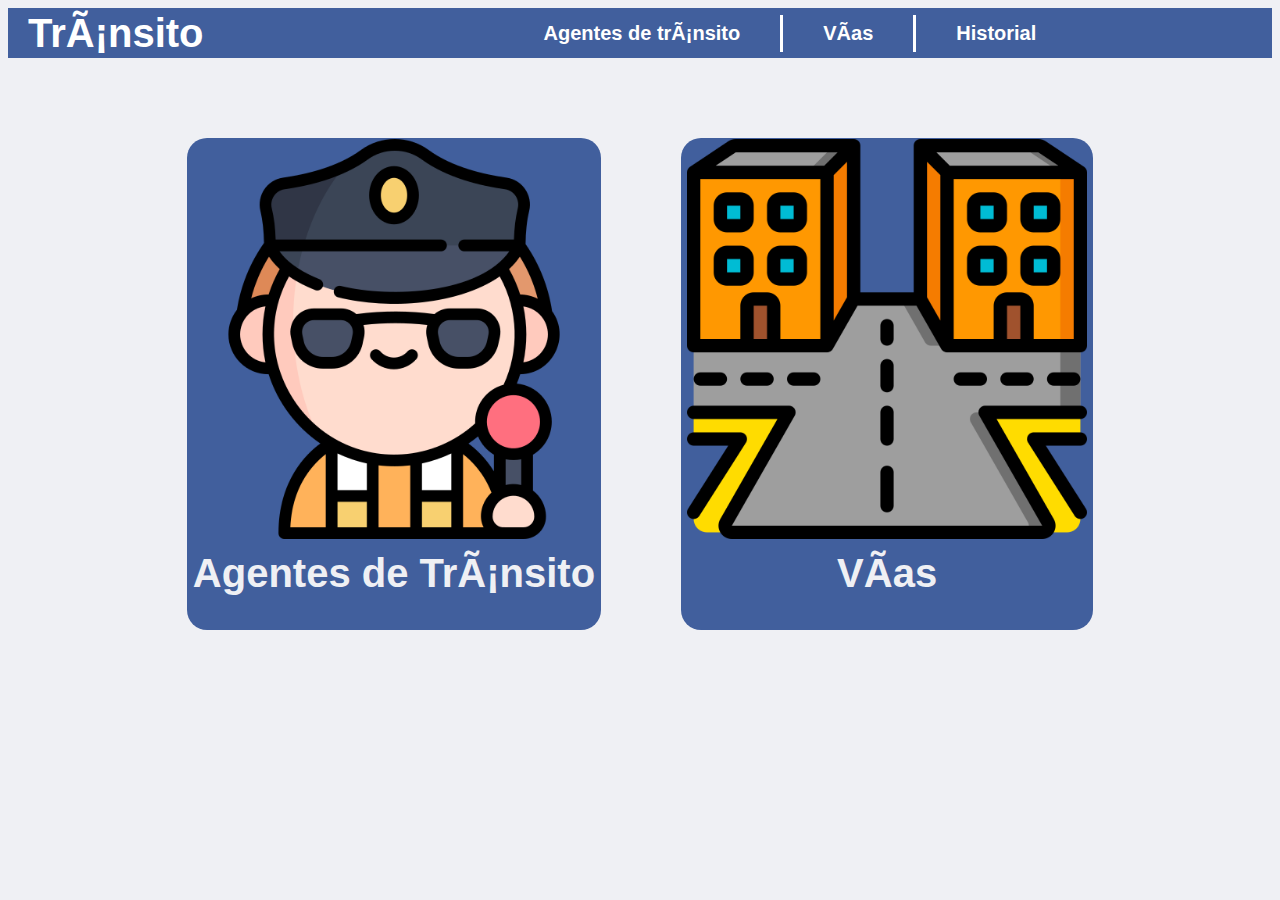
<file: src/view/index.html>
<!DOCTYPE html>
<html>

<head>
    <meta charset=”utf-8”>
    <title>Gestor de Vias</title>
    <link rel="stylesheet" href="../css/menu.css">
    <link rel="stylesheet" href="../css/styles.css">
    

</head>

<body>
    <nav id="barra">
        <a href="./index.html" class="opciones" id="link-inicio"><h2 class="etiqueta-inicio">Tránsito</h2></a>
        
        <a href="./agente_page.html" class="opciones"><h2 class="opciones">Agentes de tránsito</h2></a>
        <div class="line-separator"></div>
        <a href="./via_page.html" class="opciones"><h2 class="opciones">Vías</h2></a>
        <div class="line-separator"></div>
        <a href="historial.html" class="opciones"><h2 class="opciones">Historial</h2></a>
      </nav>

      
      <section id="cuerpo-index">
        <a href="./agente_page.html" class="ruta-botones">
            <button id="btn-agentes">
                <img src="../../assets/img_agente.png">
                <h2 class="subtitulo">Agentes de Tránsito</h2>
            </button>

        </a>
        <a href="./via_page.html" class="ruta-botones">
            <button id="btn-vias">
                <img src="../../assets/img_via.png">
                <h2 class="subtitulo">Vías</h2>
            </button>
        </a>

    </section>

</body>

</html>
</file>
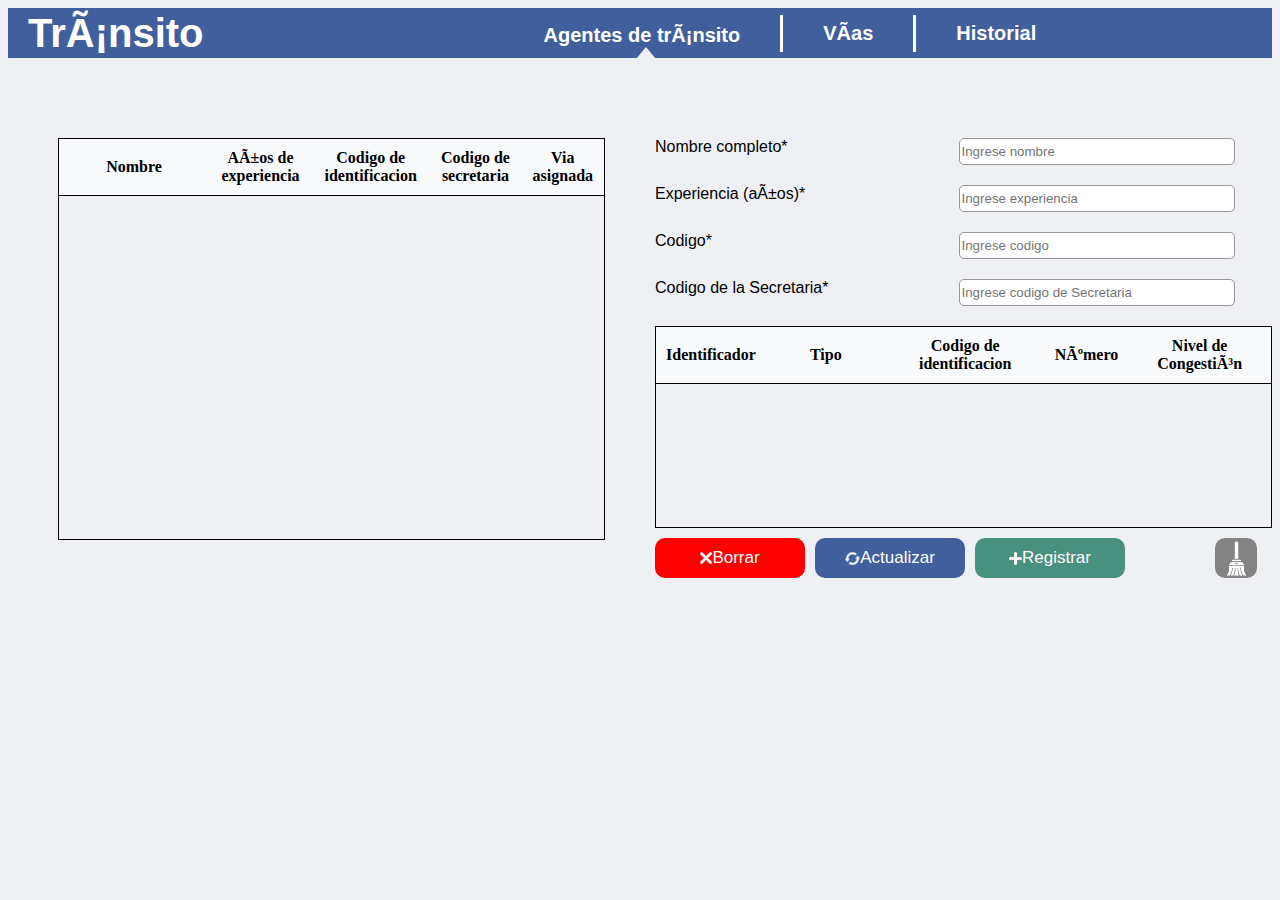
<file: src/view/agente_page.html>
<!DOCTYPE html>
<html>

<head>
    <meta charset=”utf-8”>
    <title>Gestor de Vias</title>
    <script src="../js/agente.js"> </script>
    <script src="../js/agenteTabla.js"> </script>
    <script src="../js/miniTablaVia.js"> </script>
    <script src="../js/restController/agenteRestController.js"> </script>

    <link rel="stylesheet" href="../css/menu.css">
    <link rel="stylesheet" href="../css/agente.css">

</head>

<body>
    <nav id="barra-menu">
        <a href="./index.html" class="opciones-menu" id="link-inicio">
            <h2 class="etiqueta-inicio">Tránsito</h2>
        </a>
        <a href="./agente_page.html" class="opciones-menu">
            <h2 class="opciones-menu" id="posicionado">Agentes de tránsito</h2>
            <div class="triangle" style="margin-left: 112px;"></div>
        </a>
        <div class="line-separator"></div>
        <a href="./via_page.html" class="opciones-menu">
            <h2 class="opciones-menu">Vías</h2>
        </a>
        <div class="line-separator"></div>
        <a href="historial.html" class="opciones-menu">
            <h2 class="opciones-menu">Historial</h2>
        </a>
    </nav>
    <section id="cuerpo">

        <div id="scroll-principal">
            <table id="myTable">
                <tr id="encabezado" class="encabezado">
                    <th width="130px">Nombre</th>
                    <th>Años de experiencia</th>
                    <th>Codigo de identificacion</th>
                    <th>Codigo de secretaria</th>
                    <th>Via asignada</th>
                </tr>
            </table>
        </div>

        <div>

            <div id="formulario">

                <div class="fila-input">
                    <label class="etiqueta-input">Nombre completo*</label>
                    <div>
                        <input type="text" maxlength="50" placeholder="Ingrese nombre" id="input-nombre">
                        <h3 id="mensaje-nombre"></h3>
                    </div>
                </div>
                <div class="fila-input">
                    <label class="etiqueta-input">Experiencia (años)*</label>
                    <div>
                        <input type="number" min="0" placeholder="Ingrese experiencia" id="input-experiencia">
                        <h3 id="mensaje-experiencia"></h3>
                    </div>
                </div>
                <div class="fila-input">
                    <label class="etiqueta-input">Codigo*</label>
                    <div>
                        <input type="text" maxlength="10" placeholder="Ingrese codigo" id="input-codigo">
                        <h3 id="mensaje-codigo"></h3>
                    </div>
                </div>
                <div class="fila-input">
                    <label class="etiqueta-input">Codigo de la Secretaria*</label>
                <div>
                    <input type="text" maxlength="10" placeholder="Ingrese codigo de Secretaria"
                        id="input-codigo-secretaria">
                    <h3 id="mensaje-codigo-secretaria"></h3>
                </div>
                </div>
            </div>
            <div id="scroll-vias">
                <table id="myTableM">
                    <tr id="encabezado-mini" class="encabezado">
                        <th>Identificador</th>
                        <th width="100px">Tipo</th>
                        <th>Codigo de identificacion</th>
                        <th>Número</th>
                        <th>Nivel de Congestión</th>
                    </tr>
                </table>
            </div>

            <div id="botones-crud">
                <button id="btn-borrar" class="crud"><img src="../../assets/equis_icon.png" width=12
                        height=12>Borrar</button>
                <button id="btn-actualizar" class="crud"><img src="../../assets/actualizar.png" width=15
                        height=15>Actualizar</button>
                <button id="btn-registrar" class="crud"><img src="../../assets/mas_icon.png" width=13
                        height=13>Registrar</button>
                <button id="btn-limpiar"><img src="../../assets/limpiar.png" width=31 height=35></button>
            </div>
        </div>


    </section>


</body>

</html>
</file>
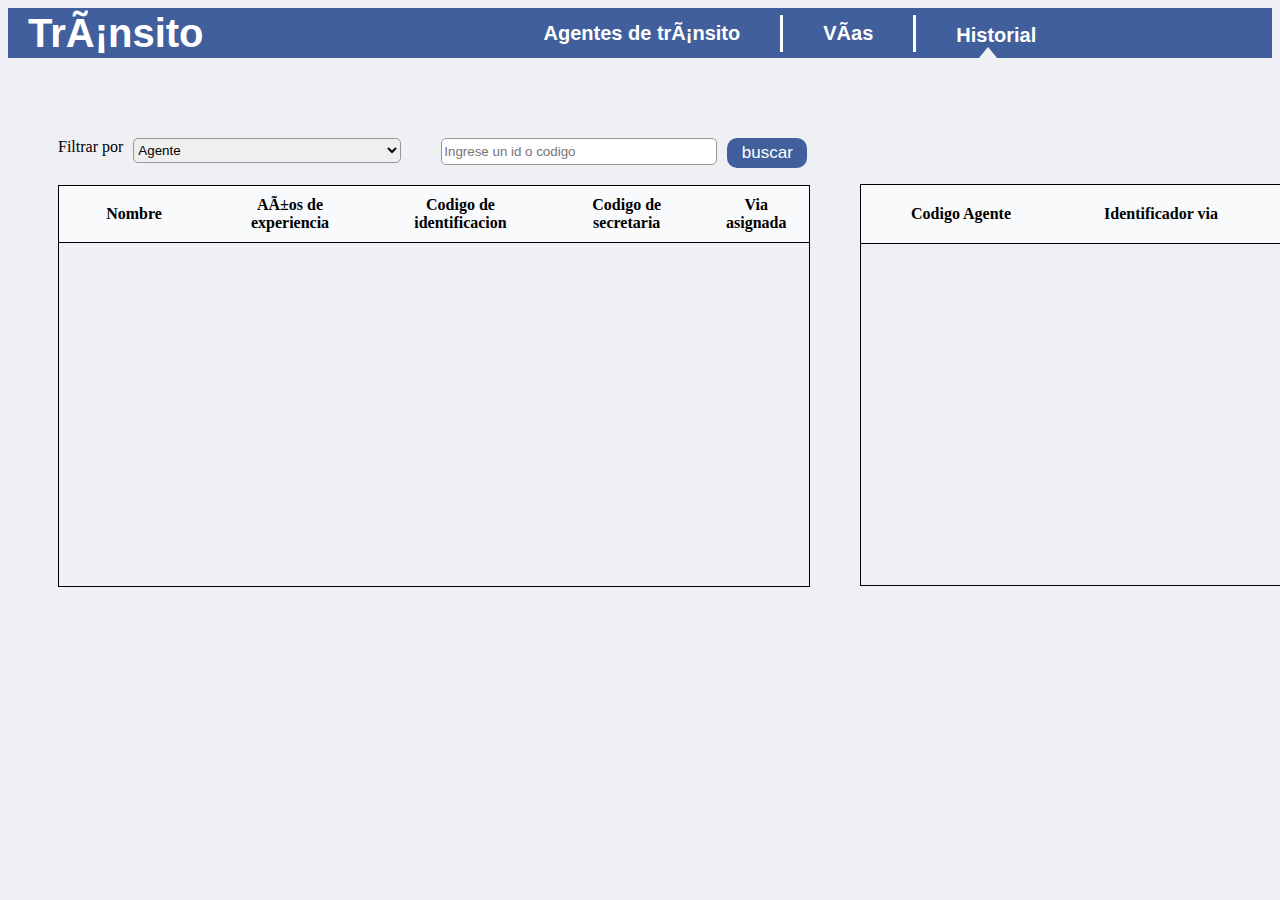
<file: src/view/historial.html>
<!DOCTYPE html>
<html>

<head>
    <meta charset=”utf-8”>
    <title>Vias</title>

    <script src="../js/restController/agenteRestController.js"> </script>
    <script src="../js/restController/viaRestController.js"> </script>
    <script src="../js/restController/historialRestController.js"> </script>
    <script src="../js/historial.js"> </script>
    <script src="../js/agenteTabla.js"> </script>
    <script src="../js/viaTabla.js"> </script>

    <link rel="stylesheet" href="../css/menu.css">
    <link rel="stylesheet" href="../css/historial.css">

</head>

<body>
    <nav id="barra-menu">
        <a href="./index.html" class="opciones-menu" id="link-inicio">
            <h2 class="etiqueta-inicio">Tránsito</h2>
        </a>
        <a href="./agente_page.html" class="opciones-menu">
            <h2 class="opciones-menu">Agentes de tránsito</h2>
        </a>
        <div class="line-separator"></div>
        <a href="./via_page.html" class="opciones-menu">
            <h2 class="opciones-menu">Vías</h2>
        </a>
        <div class="line-separator"></div>
        <a href="historial.html" class="opciones-menu">
            <h2 class="opciones-menu" id="posicionado">Historial</h2>
            <div class="triangle" style="margin-left: 42px;"></div>
        </a>
    </nav>

    <section id="cuerpo">
        <div>
            <div id="formulario">
                <div class="fila-input" id="box-vias" >
                    <label class="etiqueta-input" >Filtrar por</label>

                    <select class="opcion-seleccionada-agente" name="mi_combo_box" id="box-agente-via">
                        <option value="opcion1">Agente</option>
                        <option value="opcion2">Vía</option>
                    </select>

                    <select class="opciones-via" name="mi_combo_box" id="box-calle-carrera">
                        <option value="calle">Calle</option>
                        <option value="carrera">Carrera</option>
                    </select>

                </div>

                <div class="fila-input">

                    <input type="text" maxlength="10" placeholder="Ingrese un id o codigo" id="input-id-via">
                    <h3 id="mensaje"></h3>
                </div>
                <button id="btn-buscar">buscar</button>
            </div>
            <div id="scroll-principal-agente" class="scroll-principal">
                <table id="tabla-agente">
                    <tr id="encabezado" class="encabezado">
                        <th width="130px">Nombre</th>
                        <th>Años de experiencia</th>
                        <th>Codigo de identificacion</th>
                        <th>Codigo de secretaria</th>
                        <th>Via asignada</th>
                    </tr>
                </table>
            </div>
            <div id="scroll-principal-via" class="scroll-principal">
                <table id="tabla-via">
                    <tr id="encabezado1" class="encabezado">
                        <th width="140px">Identificador</th>
                        <th width="140px">Tipo</th>
                        <th>Codigo de identificacion</th>
                        <th>Número</th>
                        <th>Nivel de Congestión</th>
                    </tr>
                </table>
            </div>
        </div>
        <div id="contenedor-tabla-m">
            <div id="scroll-vias">
                <table id="myTableM">
                    <tr height="58px" id="encabezado-mini" class="encabezado">
                        <th width="180px">Codigo Agente</th>
                        <th width="180px">Identificador via</th>
                        <th width="180px">Fecha</th>
                    </tr>
                </table>
            </div>
        </div>

    </section>


</body>

</html>
</file>
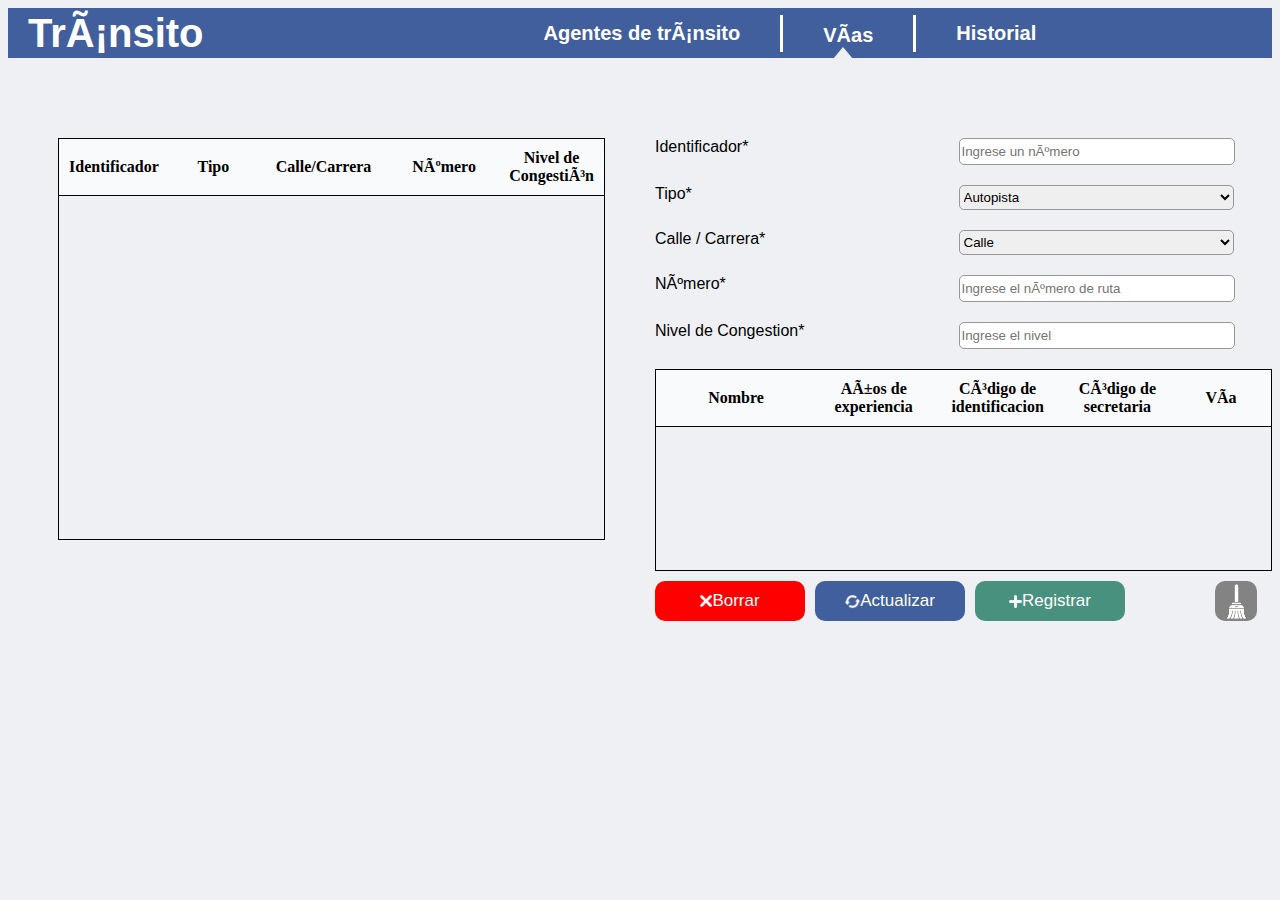
<file: src/view/via_page.html>
<!DOCTYPE html>
<html>

<head>
    <meta charset=”utf-8”>
    <title>Vías</title>
    <script src="../js/via.js"> </script>
    <script src="../js/viaTabla.js"> </script>
    <script src="../js/restController/viaRestController.js"> </script>
    <script src="../js/miniTablaAgente.js"> </script>


    <link rel="stylesheet" href="../css/menu.css">
    <link rel="stylesheet" href="../css/agente.css">

</head>

<body>
    <nav id="barra-menu">
        <a href="./index.html" class="opciones-menu" id="link-inicio">
            <h2 class="etiqueta-inicio">Tránsito</h2>
        </a>
        <a href="./agente_page.html" class="opciones-menu">
            <h2 class="opciones-menu">Agentes de tránsito</h2>
        </a>
        <div class="line-separator"></div>
        <a href="./via_page.html" class="opciones-menu">
            <h2 class="opciones-menu" id="posicionado">Vías</h2>
            <div class="triangle" style="margin-left: 30px;"></div>
        </a>
        <div class="line-separator"></div>
        <a href="historial.html" class="opciones-menu">
            <h2 class="opciones-menu">Historial</h2>
        </a>
    </nav>

    <section id="cuerpo">

        <div id="scroll-principal">
            <table id="myTable">
                <tr height="46px" id="encabezado" class="encabezado">
                    <th>Identificador</th>
                    <th width="140px" >Tipo</th>
                    <th width="140px">Calle/Carrera</th>
                    <th width="140px">Número</th>
                    <th>Nivel de Congestión</th>
                </tr>
            </table>
        </div>

        <div>

            <div id="formulario">

                <div class="fila-input">
                    <label class="etiqueta-input">Identificador*</label>
                    <div id="input-validacion">
                        <input type="number" maxlength="50" placeholder="Ingrese un número" id="input-id-via">
                        <h3 id="mensaje-id-via"></h3>
                    </div>
                </div>
                <div class="fila-input">
                    <label class="etiqueta-input">Tipo*</label>
                    <div>
                        <select name="mi_combo_box" id="box-tipo-via">
                            <option value="opcion1">Autopista</option>
                            <option value="opcion2">Carretera Principal</option>
                            <option value="opcion3">Carretera Secundaria</option>
                        </select>
                        <h3></h3>
                    </div>
                </div>
                <div class="fila-input">
                    <label class="etiqueta-input">Calle / Carrera*</label>
                    <div>

                        <select name="mi_combo_box" id="box-tipo-calle">
                            <option value="opcion1">Calle</option>
                            <option value="opcion2">Carrera</option>
                        </select>
                        <h3></h3>
                    </div>
                </div>
                <div class="fila-input">
                    <label class="etiqueta-input">Número*</label>
                    <div>
                        <input type="number" maxlength="10" placeholder="Ingrese el número de ruta"
                            id="input-numero-ruta">
                        <h3 id="mensaje-numero-ruta"></h3>
                    </div>
                </div>
                <div class="fila-input">
                    <label class="etiqueta-input">Nivel de Congestion*</label>
                    <div>
                        <input type="number" maxlength="2" min="0" max="100" maxlength="2" placeholder="Ingrese el nivel"
                            id="input-nivel-congestion">
                        <h3 id="mensaje-nivel-congestion"></h3>
                    </div>
                </div>
            </div>
            <div id="scroll-vias">
                <table id="myTableM">
                    <tr id="encabezado-mini" class="encabezado">
                        <th width="140px">Nombre</th>
                        <th>Años de experiencia</th>
                        <th>Código de identificacion</th>
                        <th>Código de secretaria</th>
                        <th width="80px">Vía</th>
                    </tr>
                </table>
            </div>

            <div id="botones-crud">
                <button id="btn-borrar" class="crud"><img src="../../assets/equis_icon.png" width=12
                        height=12>Borrar</button>
                <button id="btn-actualizar" class="crud"><img src="../../assets/actualizar.png" width=15
                        height=15>Actualizar</button>
                <button id="btn-registrar" class="crud"><img src="../../assets/mas_icon.png" width=13
                        height=13>Registrar</button>
                <button id="btn-limpiar"><img src="../../assets/limpiar.png" width=31 height=35></button>
            </div>
        </div>


    </section>

</body>

</html>
</file>
<file: src/css/menu.css>
body{
    background-color: #EFF0F4;
}
#barra-menu {
    display: flex;
    flex-direction: row;
    align-items: center;
    background-color: #415F9D;
    height: 50px;
    margin-bottom: 80px;
}

.opciones-menu {

    color: white;
    font-family: 'Arial';
    font-size: 20px;
    margin-left: 20px;
    margin-right: 20px;
    text-decoration: none;
}

.line-separator {
    border-left: 3px solid rgb(255, 255, 255);
    height: 37px;
    font-size: 50px;
}

#link-inicio {
    margin-right: 300px;
}

.etiqueta-inicio {
    font-size: 40px;
}

.triangle {
    margin-top: 0px;
    width: 0;
    height: 0;
    border-left: 10px solid transparent;
    border-right: 10px solid transparent;
    border-bottom: 12px solid #EFF0F4;
  }
  .opciones-menu div {
    display: flex;
    align-items: center;
    justify-content: center;
  }
  #posicionado{
    margin-bottom: 0px;
  }
</file>
<file: src/css/styles.css>
body {
    background-color: #EFF0F4;
}
#cuerpo-index {
    display: flex;
    flex-direction: row;
    justify-content: center;
    align-items: center;
}


button img{

    max-width: 400px;
    max-height: 400px;
}
button {
    display: flex;
    flex-direction: column;
    align-items: center;
    color: #415F9D;
    background-color: #415F9D;
   
    border-width: 0px;
    border-radius: 20px;
    cursor: pointer
}
.ruta-botones {
    display: flex;
    flex-direction: column;
    align-items: center;
    margin-left: 40px;
    margin-right: 40px;
    text-decoration: none;
    
}
section{
    display: flex;
    flex-direction: row;
}
.subtitulo{
    font-size: 40px;
    margin-top: 12px;
    color:#EFF0F4 ;
}



#barra {
    display: flex;
    flex-direction: row;
    align-items: center;
    background-color: #415F9D;
    height: 50px;
    margin-bottom: 80px;
}
.opciones {

    font-family:'Arial';
    color: white;
    margin-left: 20px;
    margin-right:20px ;
    text-decoration: none;
    font-size: 20px;
}

.line-separator {
    border-left: 3px solid rgb(255, 255, 255);
    height: 37px;
    font-size: 50px;
}

#link-inicio {
    margin-right: 300px;
}
.etiqueta-inicio {
    font-size: 40px;
}
</file>
<file: src/css/agente.css>
/*general*/
body {
    background-color: #EFF0F4;
}

#cuerpo {
    display: flex;
    flex-direction: row;
}


/* Tabla Agentes*/
tr:nth-child(even) {
    background-color: rgb(255, 255, 255);
}
tr:nth-child(odd) {
    background-color: #f9fafc;
  }
table {
    border-collapse: collapse;
}

tr {
    border-right: #000;
    margin-left: 20px;
    display: table-row;
}

td {
    text-align: center;
}

th {
    margin: 250px;
    padding: 10px;
}

.encabezado {
    border-bottom: solid 1px #000;

}
#scroll-principal {
    border: 1px solid;
    height: 400px;
    width: 750px;
    overflow-y: scroll;
    overflow-x: hidden;
    margin-left: 50px;
    user-select: none;

}

#scroll-vias {
    border: 1px solid;
    height: 200px;
    width: 615px;
    overflow-y: scroll;
    overflow-x: hidden;
    margin-left: 50px;

}


.color-fondo {
    background-color: #415F9D !important;
    color: white;
    user-select: none;

}

.fila-seleccionada {
    background-color: blue;
    color: white;
}

/*Botones crud*/
button {
    display: flex;
    border-width: 0px;
    font-size: 17px;
    color: white;
    border-radius: 10px;
    margin-right: 10px;
    width: 150px;
    height: 40px;
    align-items: center;
    justify-content: center;
}

 #btn-limpiar{
    width: 42px;
    height: 40px;
    color: white;
    background-color: #838383;
    border-radius: 10px;
    margin-left: 80px;
    display: flex;
    justify-content: space-between;
}
#btn-borrar {
    background-color: red;
}

#btn-actualizar {
    background-color: #415F9D;
}

#btn-registrar {
    background-color: #48917f;
}

#botones-crud {
    display: flex;
    flex-direction: row;
    margin-top: 10px;
    margin-left: 50px;
}


/*Formulario*/

#formulario {
    margin-left: 50px;
    display: flex;
    flex-direction: column;
}

.fila-input {
    display: grid;
    grid-template-columns: 1fr 1fr;

    margin-right: 10px;

}

.etiqueta-input {
    font-family: 'Arial';
}

h3 {
    color: red;
    height: 15px;
    font-weight: 12;
    margin-block-start: 0em;
    margin-block-end: 0em;
    margin-inline-start: 0px;
    margin-inline-end: 0px;
    font-size: 12px;
    margin-bottom: 5px;
    margin-left: 3px;
}

.corregir{
    border: 1px solid red;
}
input {
    width: 270px;
    height: 23px; 
    border-radius: 5px;
    border: 1px solid rgb(151, 151, 151);
 

}
select{
    width: 275px;
    height: 25px; 
    border-radius: 5px;
    border: 1px solid rgb(151, 151, 151);
}
</file>
<file: src/css/historial.css>
.scroll-principal {
    border: 1px solid;
    height: 400px;
    width: 750px;
    overflow-y: scroll;
    overflow-x: hidden;
    margin-left: 50px;
    user-select: none;
}

tr:nth-child(even) {
    background-color: rgb(255, 255, 255);
}

tr:nth-child(odd) {
    background-color: #f9fafc;
}

table {
    border-collapse: collapse;
}

tr {
    border-right: #000;
    margin-left: 20px;
    display: table-row;
}

td {
    text-align: center;
}

th {

    margin: 250px;
    padding: 10px;
}

.encabezado {
    border-bottom: solid 1px #000;

}

#cuerpo {
    display: flex;
    flex-direction: row;
}

#formulario {
    display: flex;
    flex-direction: row;
    margin-left: 50px;
}

#scroll-vias {
    border: 1px solid;
    height: 400px;
    width: 615px;
    overflow-y: scroll;
    overflow-x: hidden;
    margin-left: 50px;

}

input {
    width: 270px;
    height: 23px;
    border-radius: 5px;
    border: 1px solid rgb(151, 151, 151);
}

select {
    width: 275px;
    height: 25px;
    border-radius: 5px;
    border: 1px solid rgb(151, 151, 151);
    margin-right: 10px;

}

#contenedor-tabla-m {
    margin-top: 46px;
}

button {
    background-color: aquamarine;
    border-width: 0px;
    font-size: 17px;
    color: white;
    border-radius: 10px;
    width: 80px;
    height: 30px;
    margin-left: 10px;
}

.etiqueta-input {
    margin-right: 10px;
}

.color-fondo {
    background-color: #415F9D !important;
    color: white;
    user-select: none;

}

h3 {
    color: red;
    height: 15px;
    font-weight: 12;
    margin-block-start: 0em;
    margin-block-end: 0em;
    margin-inline-start: 0px;
    margin-inline-end: 0px;
    font-size: 12px;
    margin-bottom: 5px;
    margin-left: 3px;
}

button {
    background-color: #415F9D;
}

.opciones-via {
    width: 130px;
}

.opcion-seleccionada-agente {

    width: 268px
}

#box-vias {
    display: flex;
    flex-direction: row;
    margin-right: 30px;

}
</file>
